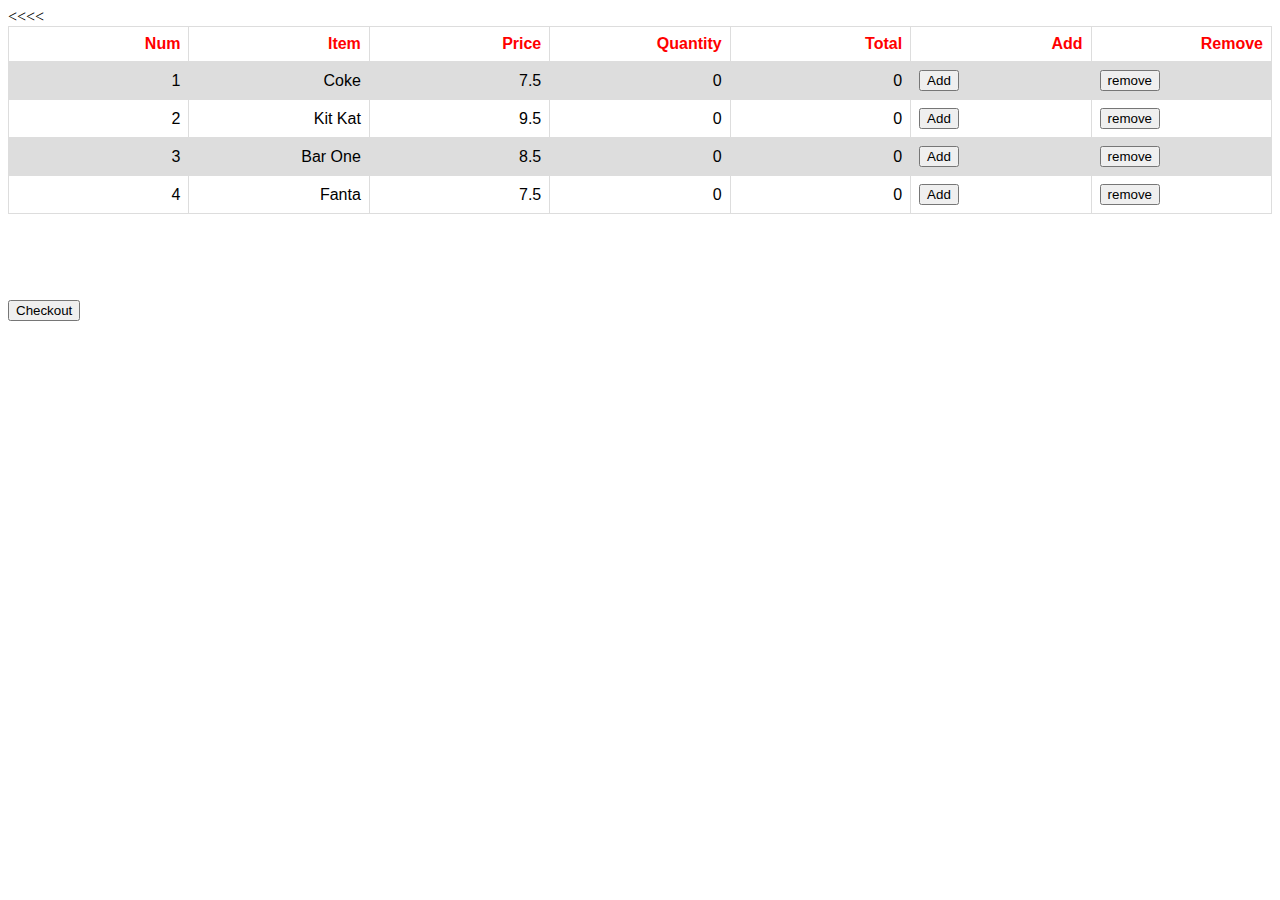
<file: projects/shop.html>
<html>

<head>
    <title>
        Shopping Chart
    </title>
    <style>
        table {
    font-family: arial, sans-serif;
    border-collapse: collapse;
    width: 100%;
}

td,
th {
    border: 1px solid #dddddd;
    text-align: left;
    padding: 8px;
}

tr:nth-child(even) {
    background-color: #dddddd;
}
    </style>
</head>


<body onload="display_all">
    <p id="demo"></p>
    <br/><br/>
    <br/>
   
    <p id="checkout"><button>Checkout</button></p>
     <p id="total"></p>
    <script>
        var nums = [1, 2, 3, 4];
var items = ["Coke", "Kit Kat", "Bar One", "Fanta"];
var prices = [7.5, 9.5, 8.5, 7.5];
var quantities = [0, 0, 0, 0];
var totals = [0.0, 0.0, 0.0, 0.0];
var totalOrderAmt = 0;
var grandTotal = 0;

function add_selection(x) {
    console.log(x);
    quantities[x] = quantities[x] + 1;
    totals[x] = prices[x] * quantities[x];
    totalOrderAmt += prices[x];

    display_all();
}
function remove_selection(x) {
 if(quantities[x] > 0)
 {   console.log(x);
    quantities[x] = quantities[x] - 1;
    totals[x] = prices[x] * quantities[x];
    totalOrderAmt += prices[x];
}
    display_all();
}
/*function checkout_button()
{
   for(var r =0; r < totals.length; r++)
   {
       grandTotal += totals[r];
   }*/
    display_all();


function displayTotal() {

    document.getElementById("total").innerHTML = "<br/><br/>Total order amount is R" + totalOrderAmt.toFixed(2);
}


function display_all() {



    var myTable = "<table><th style='width: 100px; color: red; text-align: right;'>Num</th>";
    myTable += "<th style='width: 100px; color: red; text-align: right;'>Item</th>";
    myTable += "<th style='width: 100px; color: red; text-align: right;'>Price</th>";
    myTable += "<th style='width: 100px; color: red; text-align: right;'>Quantity</th>";
    myTable += "<th style='width: 100px; color: red; text-align: right;'>Total</th>";
    myTable += "<th style='width: 100px; color: red; text-align: right;'>Add</th>";
    myTable += "<th style='width: 100px; color: red; text-align: right;'>Remove</th>";
   

    for (i = 0; i < items.length; i++) {
        myTable += "<tr><td style='width: 100px; text-align: right;'>" + nums[i] + "</td>";
        myTable += "<td style='width: 100px; text-align: right;'>" + items[i] + "</td><";
        myTable += "<td style='width: 100px; text-align: right;'>" + prices[i] + "</td>";
        myTable += "<td style='width: 100px; text-align: right;'>" + quantities[i] + "</td>";
        myTable += "<td style='width: 100px; text-align: right;'>" + totals[i] + "</td>";
        myTable += "<td><button onclick='add_selection(" + i + ")'>Add</button></td>";
        myTable += "<td><button onclick='remove_selection(" + i + ")'>remove</button></td>"
       
    }
    
    myTable += "</table>";
    // myTable += "<br/><br/><p>Total: " + totalOrderAmt + "</p>";



    // document.write(myTable);
    document.getElementById("demo").innerHTML = myTable;
    document.getElementById("checkout").onclick = displayTotal;

}

window.onload = function() {
    display_all();}
    </script>

</body>

</html>
</file>
